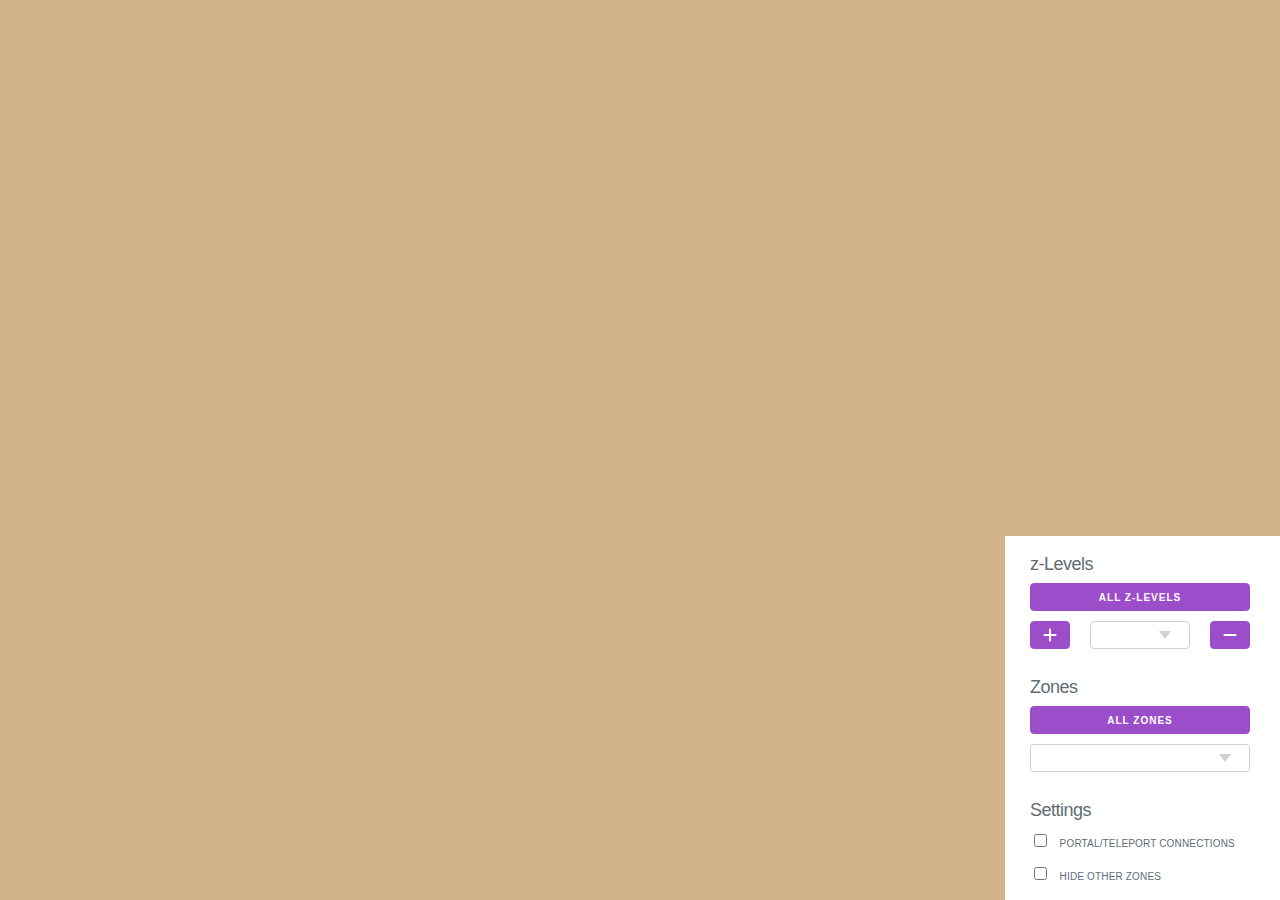
<file: webmap/index.html>
<!DOCTYPE html>
<html lang="en">

<head>
    <meta charset="UTF-8">
    <meta name="viewport" content="width=device-width, initial-scale=1.0">
    <title>SneezyMUD Web Map</title>
    <link rel="stylesheet" type="text/css" href="./static/css/milligram.min.css">
    <link rel="stylesheet" type="text/css" href="./static/css/jquery.svg.css">
    <link rel="stylesheet" type="text/css" href="./static/css/sneezymap.css">
    <script src="https://code.jquery.com/jquery-3.7.1.min.js"
        integrity="sha256-/JqT3SQfawRcv/BIHPThkBvs0OEvtFFmqPF/lYI/Cxo=" crossorigin="anonymous"></script>
    <script src="./static/js/jquery.svg.min.js"></script>
    <script src="./static/js/svg-pan-zoom.min.js"></script>
    <!--
        <script type="text/javascript" src="https://livejs.com/live.js"></script>
    -->
</head>

<body>

    <svg id="map"></svg>
    <div id="controls">
        <div class="container">
            <h5>z-Levels</h5>
            <div class="row">
                <div class="column column-100"><button id="zltogreset" class="button-small button-span">All
                        z-Levels</button>
                </div>
            </div>
            <div class="row">
                <div class="column column-25"><button id="zlevelup" class="button-small button-span button-svg">
                        <svg xmlns="http://www.w3.org/2000/svg" height="16" width="14" style="fill:white"
                            viewBox="0 0 448 512"><!--!Font Awesome Free 6.5.1 by @fontawesome - https://fontawesome.com License - https://fontawesome.com/license/free Copyright 2024 Fonticons, Inc.-->
                            <path
                                d="M256 80c0-17.7-14.3-32-32-32s-32 14.3-32 32V224H48c-17.7 0-32 14.3-32 32s14.3 32 32 32H192V432c0 17.7 14.3 32 32 32s32-14.3 32-32V288H400c17.7 0 32-14.3 32-32s-14.3-32-32-32H256V80z" />
                        </svg>
                    </button></div>
                <div class="column column-50"><select id="zlevelselect" name="zlevelselect" class="drop-small"></select>
                </div>
                <div class="column column-25"><button id="zleveldown" class="button-small button-span button-svg">
                        <svg xmlns="http://www.w3.org/2000/svg" height="16" width="14" style="fill:white"
                            viewBox="0 0 448 512"><!--!Font Awesome Free 6.5.1 by @fontawesome - https://fontawesome.com License - https://fontawesome.com/license/free Copyright 2024 Fonticons, Inc.-->
                            <path
                                d="M432 256c0 17.7-14.3 32-32 32L48 288c-17.7 0-32-14.3-32-32s14.3-32 32-32l352 0c17.7 0 32 14.3 32 32z" />
                        </svg>
                    </button></div>
            </div>
            <h5>Zones</h5>

            <div class="row">
                <div class="column column-100"><button id="zonetogreset" class="button-small">All Zones</button></div>
            </div>

            <div class="row">
                <div class="column column-100"><select id="zoneselect" name="zoneselect" class="drop-small"></select>
                </div>
            </div>
            <h5>Settings</h5>

            <div class="row">
                <div class="column column-100">
                    <input class="toggle" type="checkbox" id="portaltoggle" />
                    <label for="portaltoggle" class="label-inline">Portal/Teleport connections</label>
                </div>
            </div>

            <div class="row">
                <div class="column column-100">
                    <input class="toggle" type="checkbox" id="zonetoggle" />
                    <label for="zonetoggle" class="label-inline">Hide other zones</label>
                </div>
            </div>
        </div>

    </div>

    <script>


        selectedZone = null;
        selectedZlevel = 0;
        showTPConnections = false
        hideOtherZones = false

        maxZ = 0;
        minZ = 0;

        function updateLayers() {
            zone = selectedZone
            zlevel = selectedZlevel

            console.log("layerselect: zone " + zone + ", zlevel " + zlevel)
            if (showTPConnections) {
                $(".portalpath").css("display", "block")
                $(".teleportpath").css("display", "block")
            } else {
                $(".portalpath").css("display", "none")
                $(".teleportpath").css("display", "none")
            }

            if (zone == null && zlevel == null) {
                $(".zonelevel").css("visibility", "visible")
            } else if (zone == null) {
                $(".zonelevel").css("visibility", "hidden")
                $(".zonelevel.level" + zlevel).css("visibility", "visible")
            } else if (zlevel == null) {
                // show only current zone if hideOtherZone = true
                if (hideOtherZones) {
                    $(".zonelevel").css("visibility", "hidden")
                    $(".zonelevel.zone" + zone).css("visibility", "visible")
                } else {
                    $(".zonelevel").css("visibility", "visible")
                }
            } else {

                if (hideOtherZones) {
                    $(".zonelevel").css("visibility", "hidden")
                    $(".zonelevel.zone" + zone + ".level" + zlevel).css("visibility", "visible")
                } else {
                    $(".zonelevel").css("visibility", "hidden")
                    $(".zonelevel.level" + zlevel).css("visibility", "visible")
                }

            }
            $(".zoneextent").css("visibility", "hidden")

        }

        function setZLevel(zlevel) {
            if (zlevel == null) {
                // all zlevels
                selectedZlevel = zlevel
            }
            if (zlevel > maxZ) {
                zlevel = maxZ
            } else if (zlevel < minZ) {
                zlevel = minZ
            }
            $('#zlevelselect option[value="' + zlevel + '"]').prop('selected', true);
            selectedZlevel = zlevel
            updateLayers()

        }

        $(document).ready(function () {
            fetch('./static/data/map.svg')
                .then(response => response.text())
                .then(svgData => {
                    const svgElement = document.getElementById('map');
                    svgElement.innerHTML = svgData;

                    const panZoomMap = svgPanZoom('#map', {
                        zoomEnabled: true,
                        controlIconsEnabled: true,
                        maxZoom: 20

                    });
                    // set up our initial pan/zoom
                    panZoomMap.panBy({ x: -0, y: 75 })
                    panZoomMap.zoom(4)

                    // code for panning and zooming the map to a specific element
                    // ref: https://stackoverflow.com/questions/52021913/svg-pan-zoom-pan-zoom-to-any-object
                    function customPanByZoomAtEnd(amount, endZoomLevel, animationTime) { // {x: 1, y: 2}
                        if (typeof animationTime == "undefined") {
                            animationTime = 300; // ms
                        }
                        var animationStepTime = 15 // one frame per 30 ms
                            , animationSteps = animationTime / animationStepTime
                            , animationStep = 0
                            , intervalID = null
                            , stepX = amount.x / animationSteps
                            , stepY = amount.y / animationSteps;

                        intervalID = setInterval(function () {
                            if (animationStep++ < animationSteps) {
                                panZoomMap.panBy({ x: stepX, y: stepY })
                            } else {
                                // Cancel interval
                                if (typeof endZoomLevel != "undefined") {
                                    var viewPort = $(".svg-pan-zoom_viewport")[0];
                                    viewPort.style.transition = "all " + animationTime / 1000 + "s ease";
                                    panZoomMap.zoom(endZoomLevel);
                                    setTimeout(function () {
                                        viewPort.style.transition = "none";
                                        $("svg")[0].style.pointerEvents = "all"; // re-enable the pointer events after auto-panning/zooming.
                                        panZoomMap.enablePan();
                                        panZoomMap.enableZoom();
                                        panZoomMap.enableControlIcons();
                                        panZoomMap.enableDblClickZoom();
                                        panZoomMap.enableMouseWheelZoom();
                                    }, animationTime + 50);
                                }
                                clearInterval(intervalID)
                            }
                        }, animationStepTime)
                    }

                    function panToElem(targetElem) {

                        var initialSizes = panZoomMap.getSizes();
                        var initialLoc = panZoomMap.getPan();
                        var initialBounds = targetElem.getBoundingClientRect();
                        var initialZoom = panZoomMap.getZoom();
                        var initialCX = initialBounds.x + (initialBounds.width / 2);
                        var initialCY = initialBounds.y + (initialBounds.height / 2);

                        var dX = (initialSizes.width / 2) - initialCX;
                        var dY = (initialSizes.height / 2) - initialCY;

                        customPanByZoomAtEnd({ x: dX, y: dY }, initialZoom, 700);
                    }

                    // load and sort the zlevels and zones on the map - we use this to populate the controls
                    mapElements = document.getElementById('map').querySelectorAll('*')
                    zlevelset = new Set();
                    zoneset = new Set();
                    for (const child of mapElements) {
                        const classes = child.classList;
                        for (const className of classes) {
                            if (className.substring(0, 4) == "zone") {
                                zoneset.add(parseInt(className.slice(4)));
                            } else if (className.substring(0, 6) == "zlevel") {
                                zlevelset.add(parseInt(className.slice(6)));
                            }
                        }
                    }

                    let zlevels = [...zlevelset].sort((a, b) => a - b);
                    let zones = [...zoneset].sort((a, b) => a - b);

                    // console.log(zlevels)
                    // console.log(zones)

                    // load up default on map open
                    updateLayers()

                    // set up controls

                    // zlevel controls
                    // show all
                    $("#zltogreset").click(function () {
                        $('#zlevelselect option[value="' + "all" + '"]').prop('selected', true);
                        selectedZlevel = null;
                        updateLayers()
                    });
                    // up one zlevel
                    $("#zlevelup").click(function () {
                        if (selectedZlevel == null) {
                            selectedZlevel = 0
                        } else {
                            selectedZlevel = Number(selectedZlevel) + 1;
                        }
                        setZLevel(selectedZlevel)
                    });
                    // down one zlevel
                    $("#zleveldown").click(function () {
                        if (selectedZlevel == null) {
                            selectedZlevel = 0
                        } else {
                            selectedZlevel = Number(selectedZlevel) - 1;
                        }
                        setZLevel(selectedZlevel)
                    });

                    // add 'all' option to dropdown
                    $("<option id='zltog" + "all" + "' value='" + "all" + "'>" + "All" + "</option>").appendTo("#zlevelselect")

                    for (const zlevel of zlevels) {
                        if (minZ > zlevel) {
                            minZ = zlevel
                        } else if (maxZ < zlevel) {
                            maxZ = zlevel
                        }
                        $("<option id='zltog" + zlevel + "' value='" + zlevel + "'>" + zlevel + "</option>").appendTo("#zlevelselect")
                        $("#zlevelselect").on('change', function (e) {
                            if (e.handled !== true) {
                                e.handled = true;
                                //console.log("option selected: " + this.value)
                                if (this.value == 'all') {
                                    selectedZlevel = null;
                                } else {
                                    selectedZlevel = this.value;
                                }
                                updateLayers()
                                return;
                            }
                        });
                    }

                    $('#zlevelselect option[value="0"]').prop('selected', true);

                    // zone controls

                    $("#zonetogreset").click(function () {
                        $('#zoneselect option[value="' + "all" + '"]').prop('selected', true);
                        selectedZlevel = null;
                        selectedZone = null;
                        updateLayers()
                    });

                    $("<option id='zonetog" + "all" + "' value='" + "all" + "'>" + "All" + "</option>").appendTo("#zoneselect")

                    for (const zone of zones) {
                        if (!isNaN(zone)) {
                            $("<option id='zonetog" + zone + "' value='" + zone + "'>" + zone + "</option>").appendTo("#zoneselect")

                            $("#zoneselect").on('change', function (e) {
                                if (e.handled !== true) {
                                    e.handled = true;
                                    //console.log("option selected: " + this.value)
                                    selectedZone = this.value;
                                    selectedZlevel = null
                                    updateLayers()
                                    $(".zoneextent").css("visibility", "hidden")
                                    $("#zoneextent" + selectedZone + ".zoneextent").css("visibility", "visible")
                                    target = $("#zoneextent" + selectedZone)[0]
                                    if (this.value != 'all') {
                                        panToElem(target);
                                    }
                                    $("#zoneextent" + selectedZone).css("visibility", "hidden")

                                    $('#zlevelselect option[value="' + "all" + '"]').prop('selected', true);
                                    return;
                                }
                            });
                        }
                    }

                    // other settings
                    // show portal and teleport connections
                    $('#portaltoggle').change(function () {
                        showTPConnections = this.checked
                        updateLayers()
                    });

                    // hide other zones on zoom
                    $('#zonetoggle').change(function () {
                        hideOtherZones = this.checked
                        updateLayers()
                    });

                    // pull the zone data and assign the zone names to the dropdown menu
                    fetch('./static/data/zones.json')
                        .then((response) => response.json())
                        .then(zone_json => {
                            //console.log(zone_json)
                            Object.keys(zone_json).forEach(zone_nr => {
                                zone_split = zone_json[zone_nr].name.split(' - ')
                                zone_name = zone_split[zone_split.length - 1]
                                zone_name = zone_name.split('(')[0]
                                $("#zonetog" + zone_nr).html(zone_nr + ": " + zone_name)
                            });

                        });

                });


        });
    </script>

</body>

</html>
</file>
<file: webmap/static/css/sneezymap.css>
body {
    overflow: hidden;
}

#map {
    position: absolute;
    right: 0px;
    top: 0px;
    bottom: 0px;
    left: 0px;
    width: calc(100% - 0px);
    height: 100%;
    background-color: tan;
}

#controls {
    position: absolute;
    /* top: 0px; */
    bottom: 0px;
    right: 0px;
    background-color: white;
    padding: 5px;
    padding-right: 10px;
    overflow: scroll;
    width: 275px;
}

li {
    list-style-type: none;
    font-family: sans-serif;
    font-size: x-small;
    cursor: pointer;
}

.toggle:checked {
    background-color: #4CD964;
}

.toggle:checked:before {
    left: 32px;
}

.button-small,
.drop-small {
    width: 100%;
    font-size: 1rem;
    height: 2.8rem;
    line-height: 2.8rem;
    padding: 0 1.5rem;
}

.button-svg {
    line-height: 3.5rem;
    padding: 0;
}

.toggle,
label {
    text-transform: uppercase;
    font-size: 1rem;
}

h5 {
    margin-bottom: .5rem;
    margin-top: 1.0rem;
}
</file>
